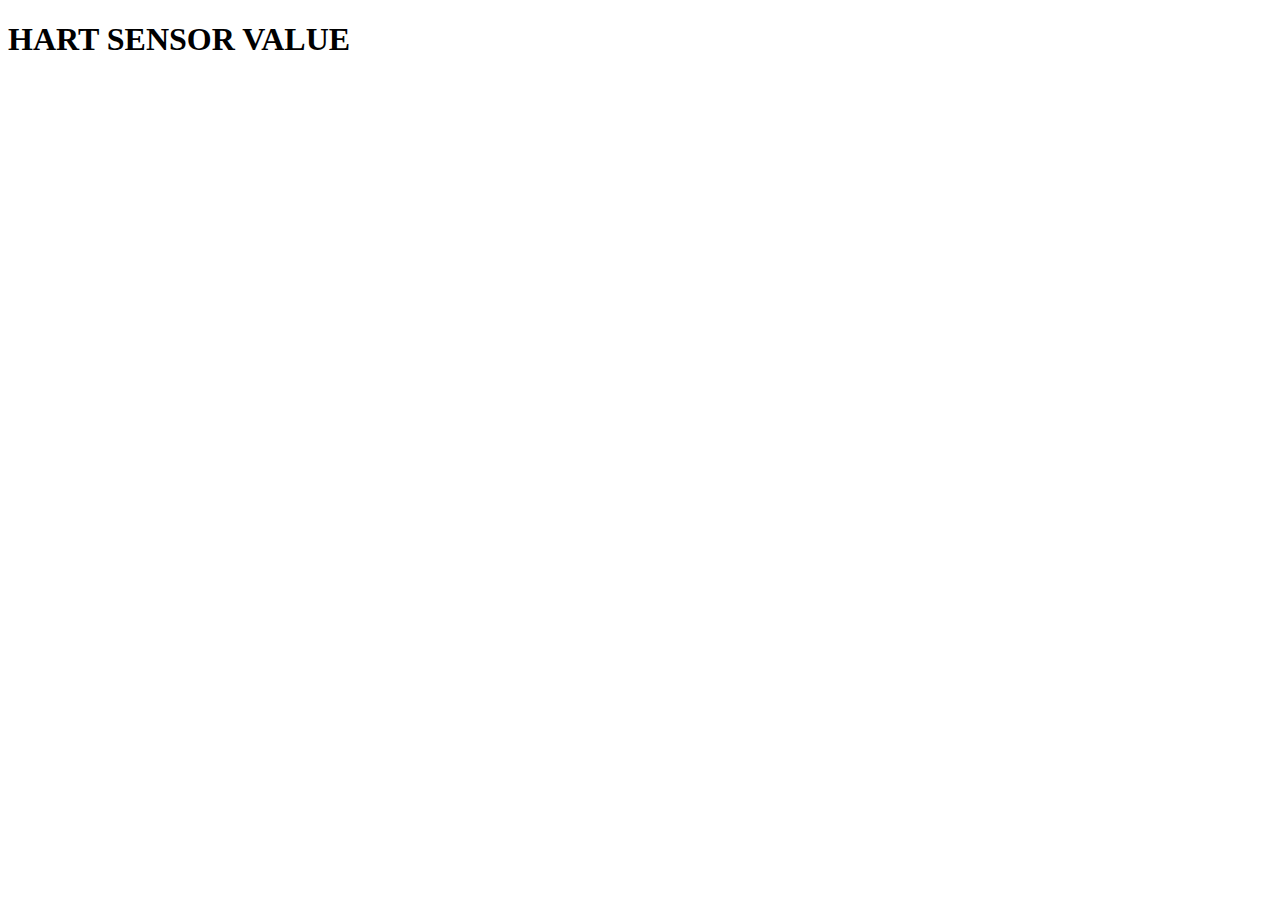
<file: site/textfile.html>
<!DOCTYPE html>
    <head>
    <h1>HART SENSOR VALUE</h1>
         <div id="container"></div>               
   

    <script src="https://ajax.googleapis.com/ajax/libs/jquery/1.12.4/jquery.min.js"></script>

        <script type="text/javascript">
        setInterval(read,5000);
    function read(){
jQuery.get("megs.txt",function(data){
   $('#container').html(data);});
    }
</script>
</head>
<body>

</body>
</html>
</file>
